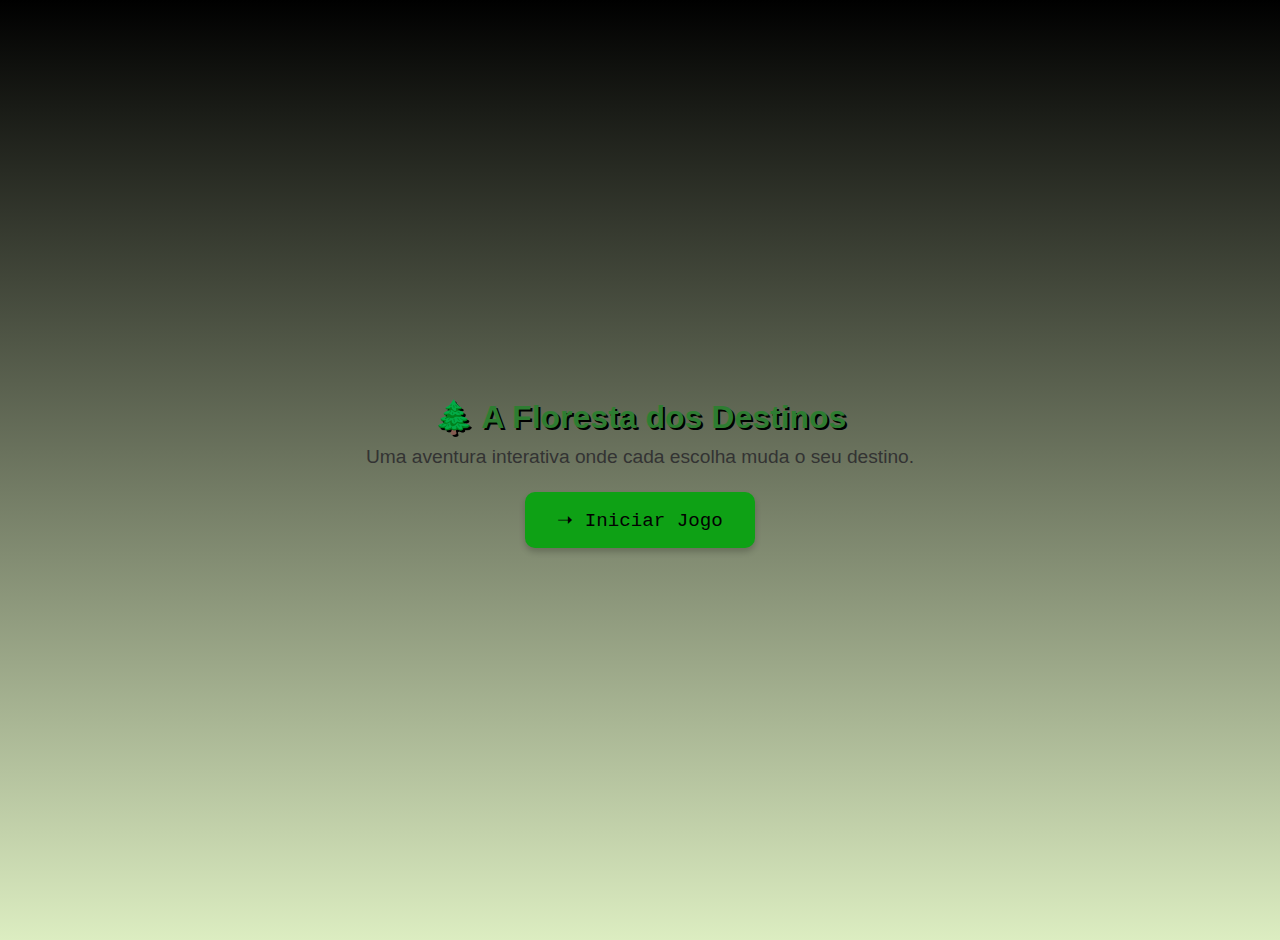
<file: index.html>
<!DOCTYPE html>
<html lang="pt-br">
<head>
  <meta charset="UTF-8">
  <title>A Floresta dos Destinos</title>
  <link rel="stylesheet" href="style.css">
  <style>
    body {
      margin: 0;
      height: 100vh;
      background: linear-gradient(#000000, #dcedc1);
      display: flex;
      flex-direction: column;
      align-items: center;
      justify-content: center;
      font-family: sans-serif;
    }

    .botao {
      background-color: #0ea115;
      color: rgb(2, 2, 2);
      border: none;
      padding: 1rem 2rem;
      font-size: 1.2rem;
      border-radius: 10px;
      cursor: pointer;
      box-shadow: 0 4px 6px rgba(0, 0, 0, 0.2);
      text-decoration: none;
      margin-top: 1rem;
    }

    .botao:hover {
      background-color: #2e7d32;
    }

    .capa h1 {
      color: #2e7d32;
      font-size: 2rem;
    }

    .capa p {
      font-size: 1.2rem;
      color: #333;
      text-align: center;
      margin: 0.5rem 0;
    }

    .capa img {
      max-width: 100%;
      height: auto;
      margin: 1rem 0;
    }
  </style>
</head>
<body>
  <div class="capa">
    <h1>🌲 A Floresta dos Destinos</h1>
    <p>Uma aventura interativa onde cada escolha muda o seu destino.</p>

    <a href="inicio.html" class="botao">➝ Iniciar Jogo</a>

    <!DOCTYPE html>
<html lang="pt-br">
<head>
  <meta charset="UTF-8">
  <style>
    body {
      background-color: #111;
      color: #000000;
      font-family: Arial, sans-serif;
      text-align: center;
      margin: 0;
      padding: 20px;
    }

    img {
      max-width: 100%;
      height: auto;
      border-radius: 12px;
      box-shadow: 0 0 20px rgba(255, 255, 255, 0.1);
    }

    h1 {
      margin-top: 20px;
      font-size: 32px;
    }

    p {
      font-size: 18px;
      margin: 20px 0;
    }
  </style>
</head>
<body></body>


  </div>
</body>
</html>
</file>
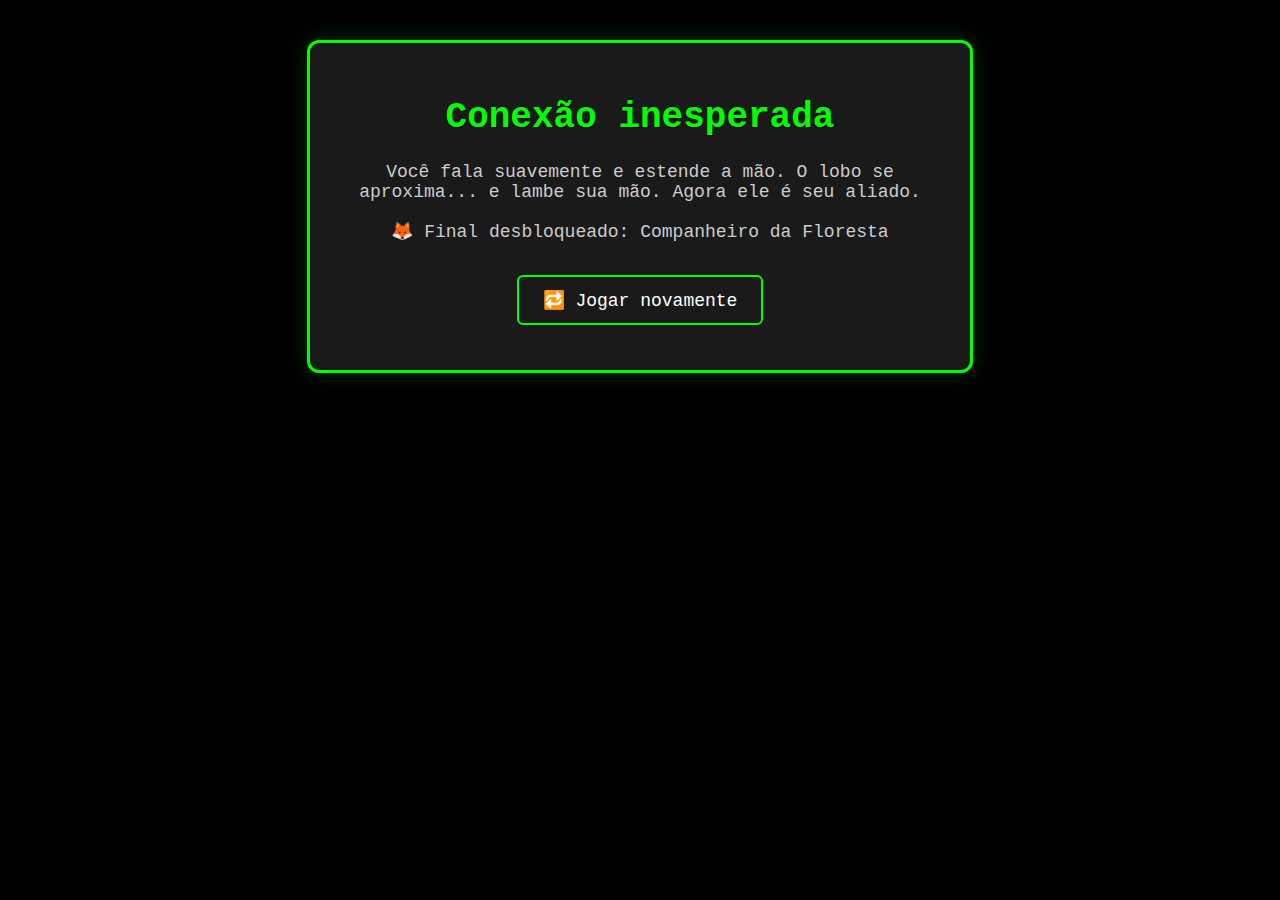
<file: acalmar-lobo.html>
<!DOCTYPE html>
<html lang="pt-br">
<head>
  <meta charset="UTF-8">
  <title>Acalmar o Lobo</title>
  <link rel="stylesheet" href="style.css">
</head>
<body>
  <div class="container">
    <h1>Conexão inesperada</h1>
    <p>Você fala suavemente e estende a mão. O lobo se aproxima... e lambe sua mão. Agora ele é seu aliado.</p>
    <p>🦊 Final desbloqueado: Companheiro da Floresta</p>
    <a href="inicio.html">🔁 Jogar novamente</a>
  </div>
</body>
</html>
</file>
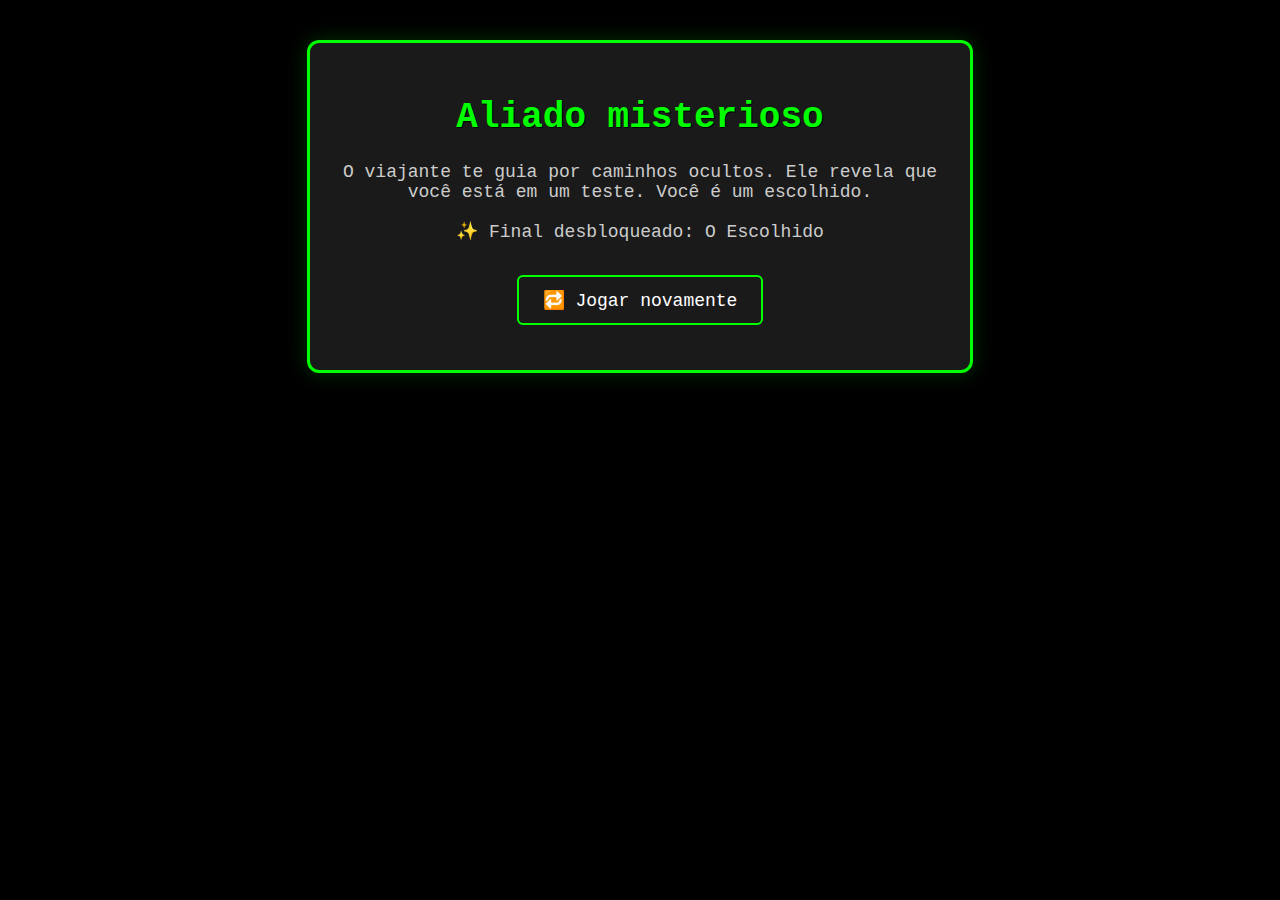
<file: aceitar-ajuda.html>
<!DOCTYPE html>
<html lang="pt-br">
<head>
  <meta charset="UTF-8">
  <title>Ajuda Aceita</title>
  <link rel="stylesheet" href="style.css">
</head>
<body>
  <div class="container">
    <h1>Aliado misterioso</h1>
    <p>O viajante te guia por caminhos ocultos. Ele revela que você está em um teste. Você é um escolhido.</p>
    <p>✨ Final desbloqueado: O Escolhido</p>
    <a href="inicio.html">🔁 Jogar novamente</a>
  </div>
</body>
</html>
</file>
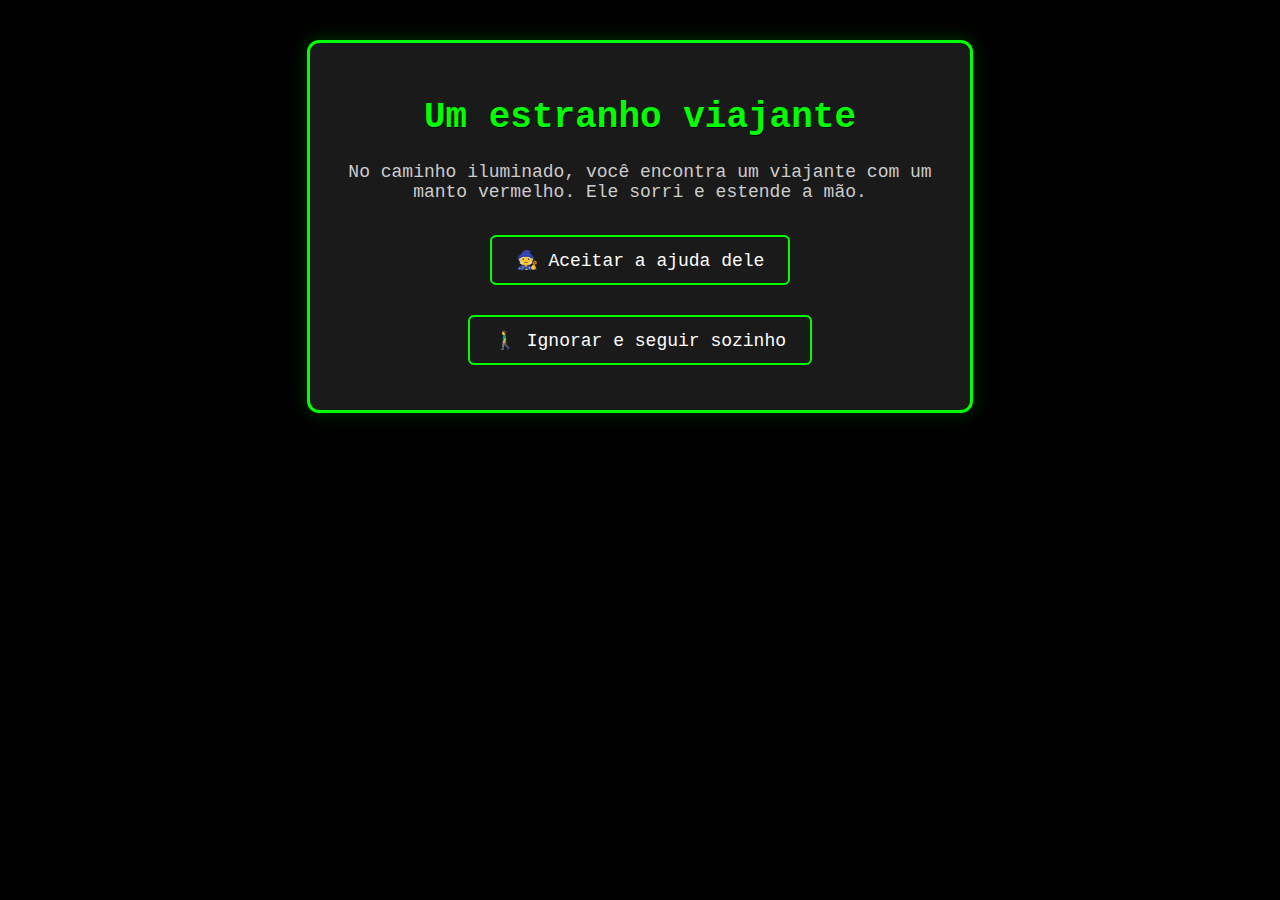
<file: direita.html>
<!DOCTYPE html>
<html lang="pt-br">
<head>
  <meta charset="UTF-8">
  <title>Trilha da Direita</title>
  <link rel="stylesheet" href="style.css">
</head>
<body>
  <div class="container">
    <h1>Um estranho viajante</h1>
    <p>No caminho iluminado, você encontra um viajante com um manto vermelho. Ele sorri e estende a mão.</p>
    <div class="choices">
      <a href="aceitar-ajuda.html">🧙 Aceitar a ajuda dele</a>
      <a href="seguir-sozinho.html">🚶‍♂️ Ignorar e seguir sozinho</a>
    </div>
  </div>
</body>
</html>
</file>
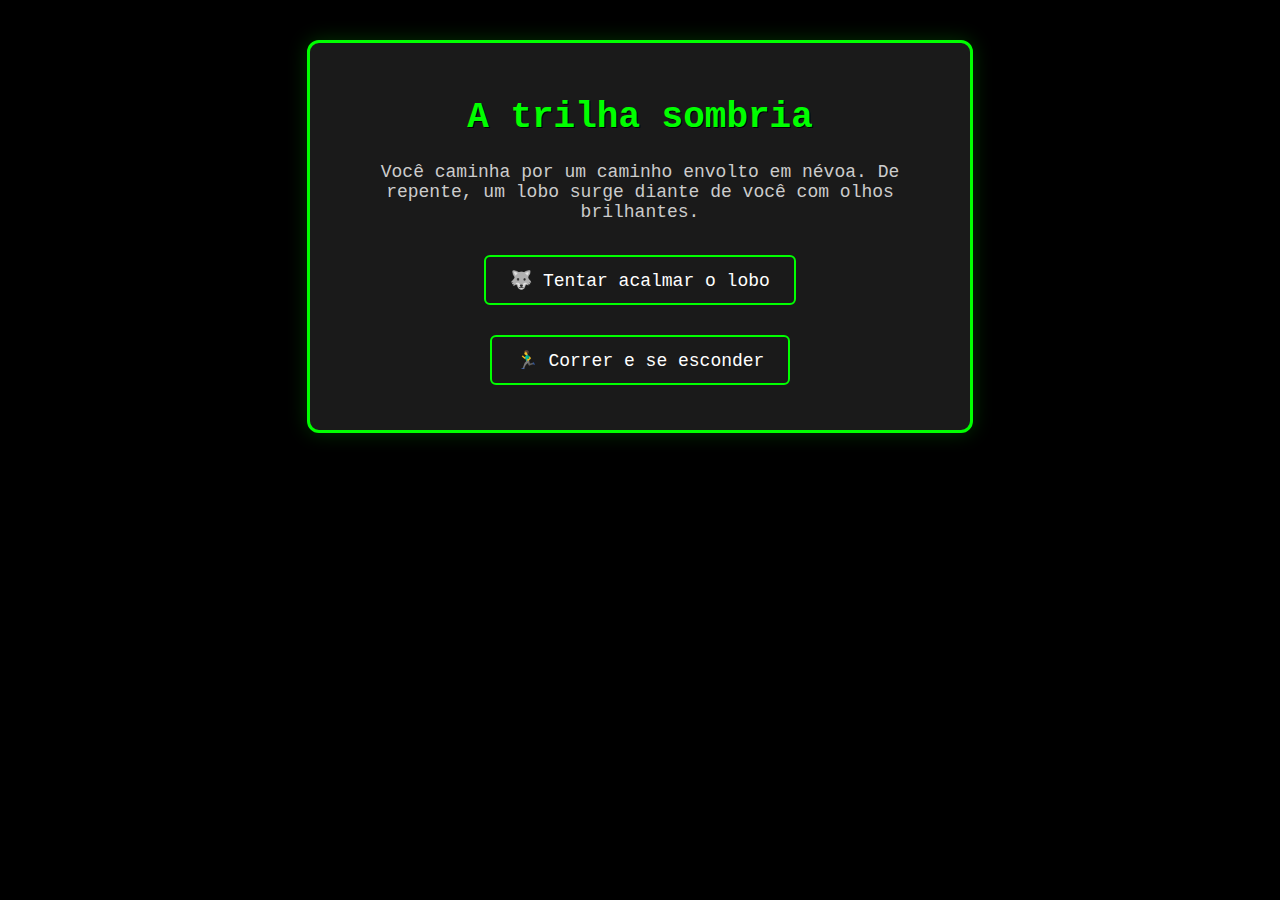
<file: esquerda.html>
<!DOCTYPE html>
<html lang="pt-br">
<head>
  <meta charset="UTF-8">
  <title>Trilha da Esquerda</title>
  <link rel="stylesheet" href="style.css">
</head>
<body>
  <div class="container">
    <h1>A trilha sombria</h1>
    <p>Você caminha por um caminho envolto em névoa. De repente, um lobo surge diante de você com olhos brilhantes.</p>
    <div class="choices">
      <a href="acalmar-lobo.html">🐺 Tentar acalmar o lobo</a>
      <a href="fugir-do-lobo.html">🏃‍♂️ Correr e se esconder</a>
    </div>
  </div>
</body>
</html>
</file>
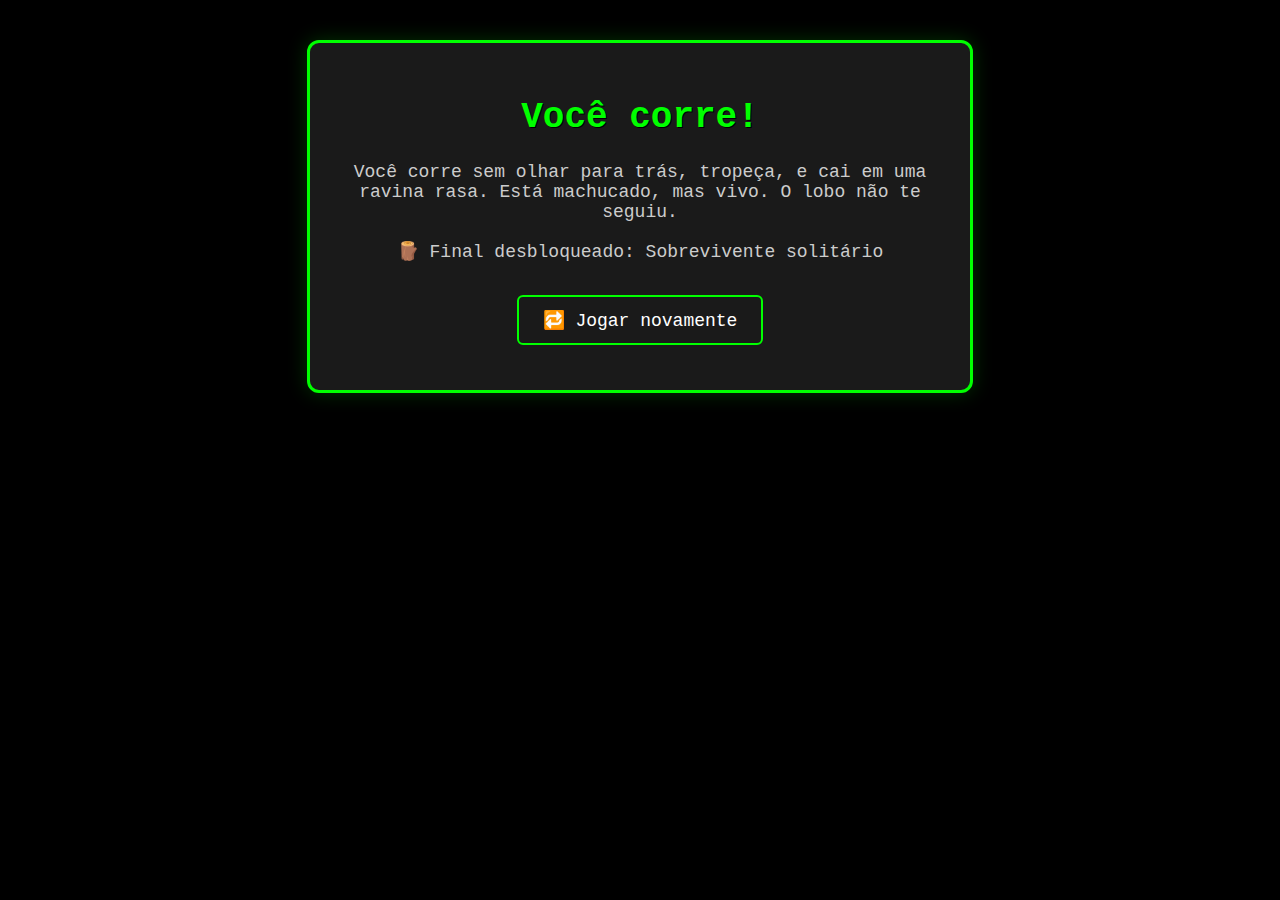
<file: fugir-do-lobo.html>
<!DOCTYPE html>
<html lang="pt-br">
<head>
  <meta charset="UTF-8">
  <title>Fuga do Lobo</title>
  <link rel="stylesheet" href="style.css">
</head>
<body>
  <div class="container">
    <h1>Você corre!</h1>
    <p>Você corre sem olhar para trás, tropeça, e cai em uma ravina rasa. Está machucado, mas vivo. O lobo não te seguiu.</p>
    <p>🪵 Final desbloqueado: Sobrevivente solitário</p>
    <a href="inicio.html">🔁 Jogar novamente</a>
  </div>
</body>
</html>
</file>
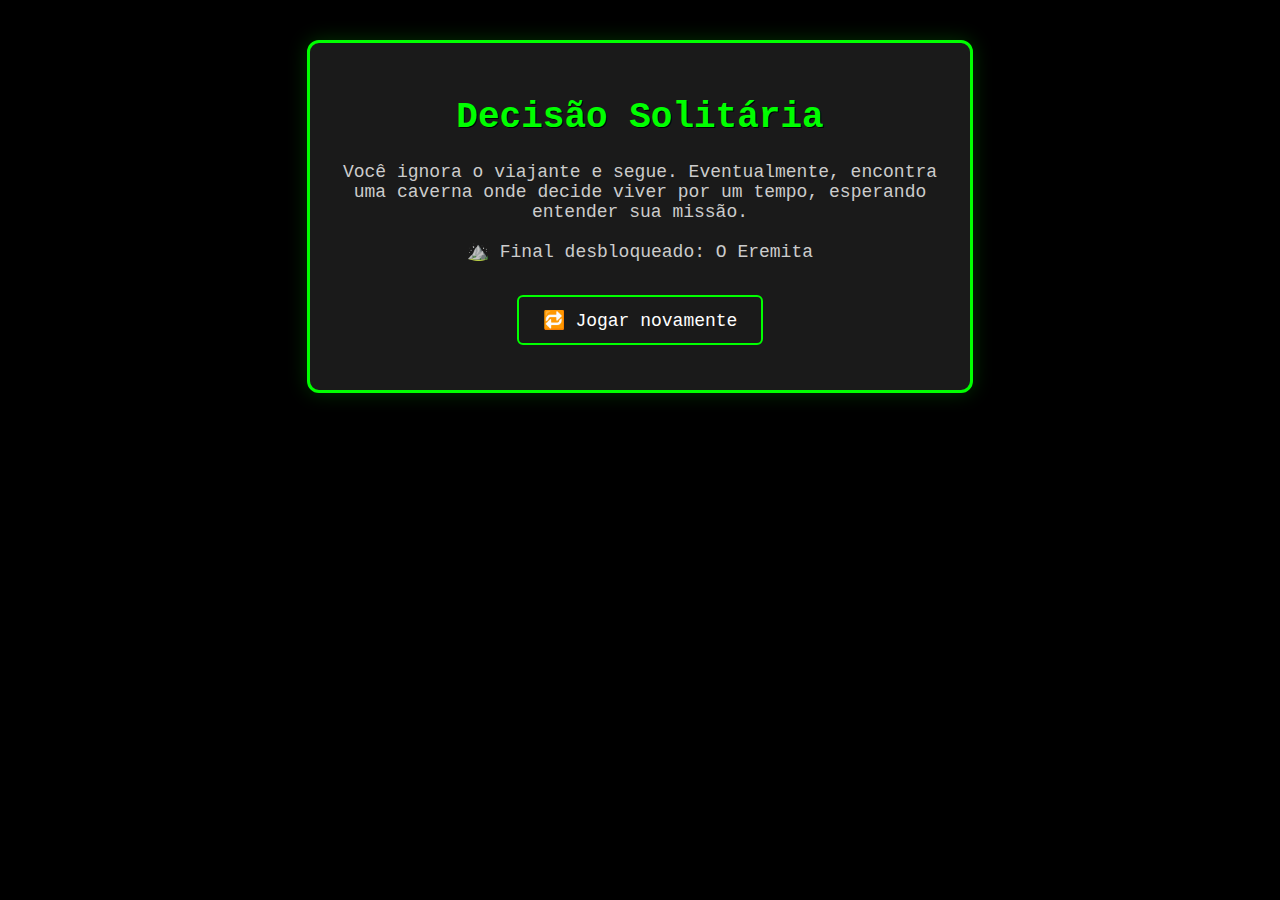
<file: seguir-sozinho.html>
<!DOCTYPE html>
<html lang="pt-br">
<head>
  <meta charset="UTF-8">
  <title>Sozinho na Floresta</title>
  <link rel="stylesheet" href="style.css">
</head>
<body>
  <div class="container">
    <h1>Decisão Solitária</h1>
    <p>Você ignora o viajante e segue. Eventualmente, encontra uma caverna onde decide viver por um tempo, esperando entender sua missão.</p>
    <p>⛰️ Final desbloqueado: O Eremita</p>
    <a href="inicio.html">🔁 Jogar novamente</a>
  </div>
</body>
</html>
</file>
<file: style.css>
body {
  margin: 0;
  font-family: 'Courier New', monospace;
  background-color: #0d0d0d;
  color: #e0e0e0;
  text-align: center;
  padding: 40px;
}

.capa h1 {
  font-size: 48px;
  margin-bottom: 10px;
  color: #90ee90;
  text-shadow: 2px 2px #000;
}

.capa p {
  font-size: 20px;
  margin-bottom: 30px;
}

.capa img {
  max-width: 100%;
  height: auto;
  border: 4px solid #333;
  box-shadow: 0 0 15px #000;
  border-radius: 8px;
}

.botao {
  display: inline-block;
  margin-top: 30px;
  padding: 12px 25px;
  font-size: 18px;
  background-color: #228B22;
  color: white;
  text-decoration: none;
  border-radius: 5px;


}/* Estilo base */
body {
  margin: 0;
  font-family: 'Courier New', monospace;
  background-color: #000000;
  color: #ffffff;
  text-align: center;
  padding: 40px;
}

.container {
  max-width: 600px;
  margin: auto;
  background-color: #1a1a1a;
  border: 3px solid #00ff00;
  padding: 30px;
  border-radius: 12px;
  box-shadow: 0 0 20px #003300;
}

h1 {
  font-size: 36px;
  color: #00ff00;
  text-shadow: 1px 1px #000;
}

p {
  font-size: 18px;
  color: #cccccc;
}

/* Opções interativas */
.choices a, .botao, a {
  display: inline-block;
  margin: 15px;
  padding: 12px 24px;
  background-color: transparent;
  color: #ffffff;
  font-family: 'Courier New', monospace;
  font-size: 18px;
  text-decoration: none;
  border: 2px solid #00ff00;
  border-radius: 6px;
  transition: background-color 0.2s, color 0.2s, box-shadow 0.2s;
}

/* Efeito HOVER VERDE */
.choices a:hover, .botao:hover, a:hover {
  background-color: #00ff00;
  color: #000000;
  box-shadow: 0 0 8px #00ff00, 0 0 15px #00ff00;
}


/* Hover: inverte cores */
.choices a:hover, .botao:hover, a:hover {
  background-color: #23d823;
  color: #111;

  @import url('https://fonts.googleapis.com/css2?family=Press+Start+2P&family=VT323&display=swap');

body {
  margin: 0;
  font-family: 'VT323', monospace;
  background: linear-gradient(160deg, #020202 0%, #003300 50%, #001100 100%);
  color: #e0ffe0;
  text-align: center;
  padding: 60px 20px;
}

.container {
  max-width: 800px;
  margin: auto;
  background-color: rgba(0, 0, 0, 0.7);
  border: 4px double #00ff88;
  padding: 40px;
  border-radius: 18px;
  box-shadow: 0 0 25px #003300, inset 0 0 10px #00ff88;
}

h1 {
  font-size: 48px;
  color: #00ff88;
  text-shadow: 2px 2px #001100;
  margin-bottom: 20px;
}

p {
  font-size: 24px;
  color: #caffc5;
  line-height: 1.6;
}

/* Botões mágicos */
.choices a, .botao, a {
  display: inline-block;
  margin: 18px;
  padding: 14px 28px;
  background-color: #001a00;
  color: #aaffaa;
  font-family: 'Press Start 2P', monospace;
  font-size: 16px;
  text-decoration: none;
  border: 2px solid #00ff88;
  border-radius: 10px;
  box-shadow: 0 0 12px #003300;
  transition: all 0.3s ease;
}

/* Hover mágico */
.choices a:hover, .botao:hover, a:hover {
  background-color: #00ff88;
  color: #000000;
  box-shadow: 0 0 25px #00ff88, 0 0 40px #00ffaa;
  transform: scale(1.05);
}

}




.botao:hover {
  background-color: #2e8b57;
}
</file>
